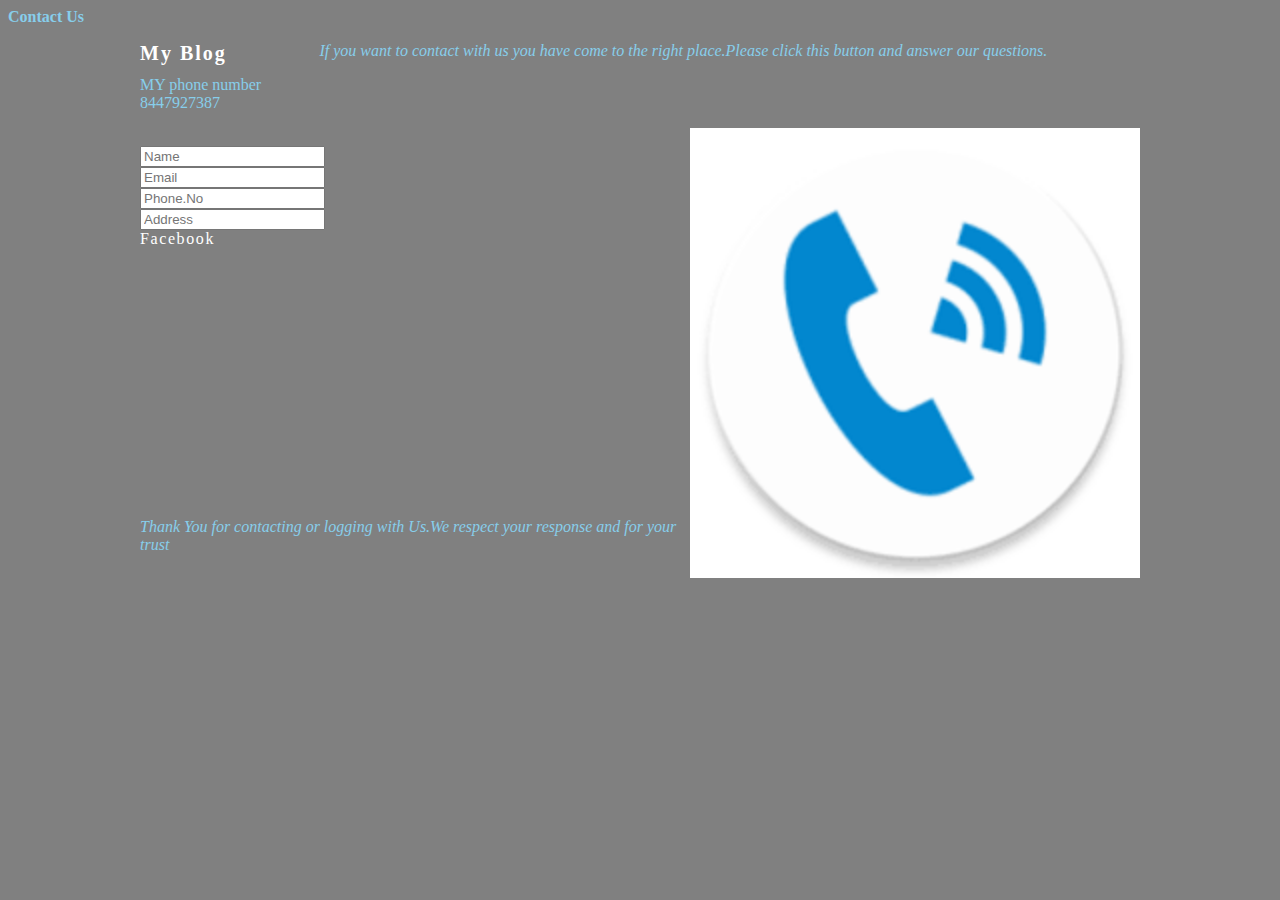
<file: contact.html>
<!DOCTYPE html>
<head>
<style>
tittle {
color: skyblue;
vertical-align: center;
font-weight: bold;
}
body {
background-color: gray;
color: skyblue;
}
}
#header {
background-color: skyblue;
height: 150px;
line-height: 150px;
}
#header a {
color: white;
text-decoration: none;

text-transforming: uppercase;
letter-spacing: 0.1em;
}
#header a:hover {
color:#222;
}
#header-tittle {
display: block;
float: left;

font-size: 20px;
font-weight: bold;
}
#header-nav {
display: block;
float: right;
margin-top: 0;
}
#header-nav li {
display: inline;
padding-left: 20px;
}
.container {
max-width: 1000px;
margin: 0 auto;
}
</style>
<tittle>Contact Us</tittle>
</head>
<body>
<div id="header">
<div class="container"> 
<a id="header-tittle" href="index.html">My Blog</a>
<p align="center"><em>If you want to contact with us you have come to the right place.Please click this button and answer our questions.</em></p>
<p>MY phone number<br>
8447927387</p>
<img height="450px" width="450px" src="d.png" align="right">
<br>
<input type="text" placeholder="Name">
<br>
<input type="text" placeholder="Email">
<br>
<input type="text" placeholder="Phone.No">
<br>
<input type="text" placeholder="Address">
<br>
<a href="https://facebook.com/me">Facebook</a>
<br>
<br>
<br>
<br>
<br>
<br>
<br>
<br>
<br>
<br>
<br>
<br>
<br>
<br>
<br>
<br>
<span><em>Thank You for contacting or logging with Us.We respect your response and for your trust</em></span>
</body>
</html>
</file>
